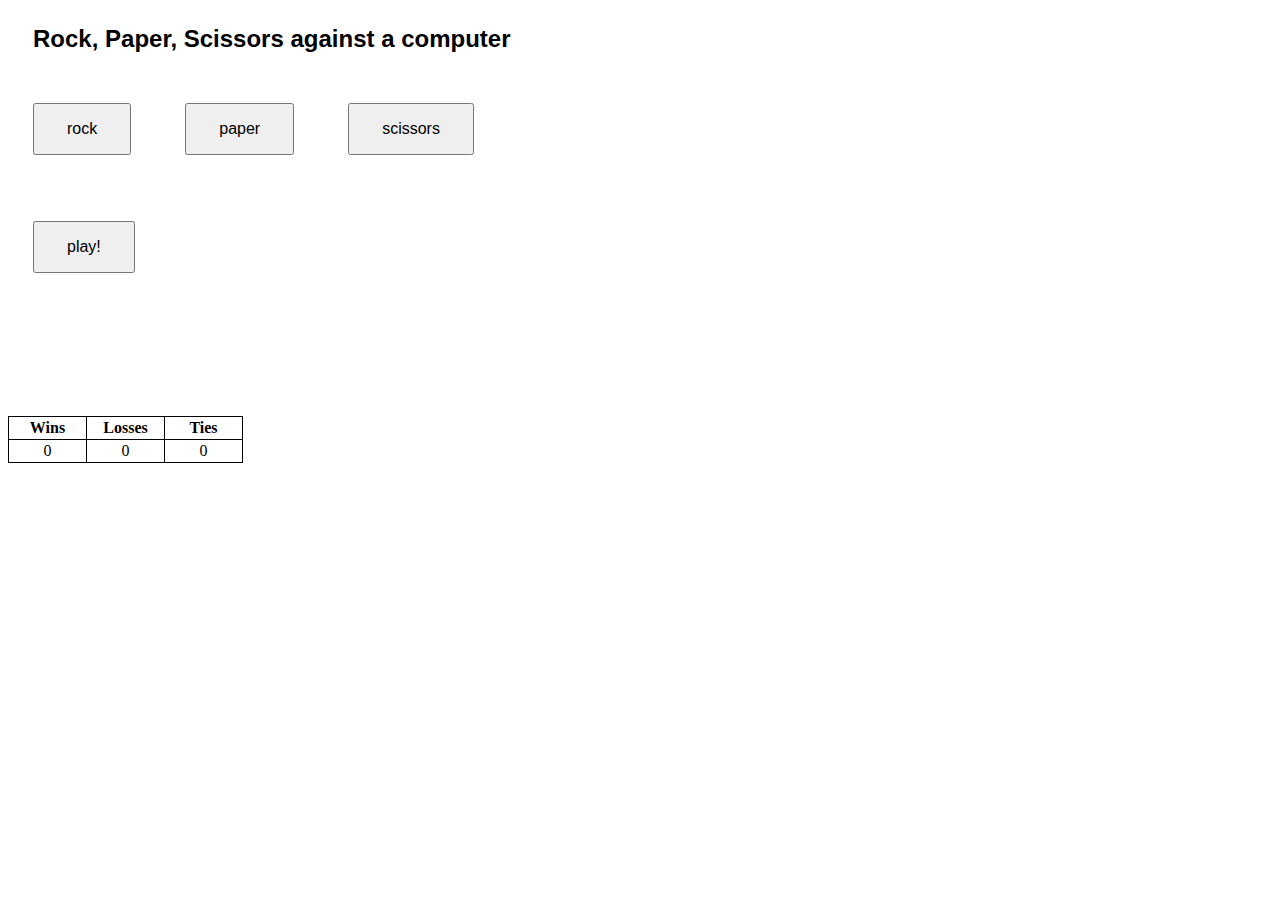
<file: index.html>
<!DOCTYPE html>

<html>
    <head>
        <link rel="stylesheet" href="style.css">
        <script>
            var playerChoice = 0;

            var compChoice = 0;

            var results = [0, 0, 0]; //0 = wins, 1 = losses, 2 = ties

            function getRndInteger(min, max) { //gets the random number for the computer choice
                return Math.floor(Math.random() * (max - min + 1) ) + min;
            }

            function compTurn() { //randomly generates a number between 1 and 3
                compChoice = getRndInteger(1, 3); // 1 = rock, 2 = paper, 3 = scissors
            }
            
            function playerTurn(choice) { //gets activated when the player presses a button
                if (choice === "rock") {
                    playerChoice = "rock";
                } else {
                    if (choice === "paper") {
                        playerChoice = "paper";
                    } else {
                        playerChoice = "scissors";
                    }
                }
            console.log(playerChoice); //logs the choice for debugging
            document.getElementById("choice").innerHTML = "You chose " + playerChoice;
            }

            function playRound() { //simulates the turn
                compTurn();

                if(playerChoice === "rock") { //player choice is rock
                    switch(compChoice) {
                        case 1:
                            console.log("tie");
                            document.getElementById("comp.choice").innerHTML = "The computer chose rock";
                            document.getElementById("result").innerHTML = "You tied";
                            results[2] ++;
                            break;
                        case 2:
                            console.log("loss");
                            document.getElementById("comp.choice").innerHTML = "The computer chose paper";
                            document.getElementById("result").innerHTML = "You lost";
                            results[1] ++;
                            break;
                        case 3:
                            console.log("win");
                            document.getElementById("comp.choice").innerHTML = "The computer chose scissors";
                            document.getElementById("result").innerHTML = "You won";
                            results[0] ++;
                            break;
                        default:
                            console.log('error');
                            break;
                    }
                } else {
                    if(playerChoice === "paper") { //playee choice is paper
                        switch(compChoice) {
                            case 1:
                                console.log("win");
                                document.getElementById("comp.choice").innerHTML = "The computer chose rock";
                                document.getElementById("result").innerHTML = "You won";
                                results[0] ++;
                                break;
                            case 2:
                                console.log("tie");
                                document.getElementById("comp.choice").innerHTML = "The computer chose paper";
                                document.getElementById("result").innerHTML = "You tied";
                                results[2] ++;
                                break;
                            case 3:
                                console.log("loss");
                                document.getElementById("comp.choice").innerHTML = "The computer chose scissors";
                                document.getElementById("result").innerHTML = "You lost";
                                results[1] ++;
                                break;
                            default:
                                console.log('error');
                                break;
                        }
                    }   else {
                            if (playerChoice === "scissors") { //player choice is scissors
                                switch(compChoice) { 
                                case 1:
                                        console.log("loss");
                                        document.getElementById("comp.choice").innerHTML = "The computer chose rock";
                                        document.getElementById("result").innerHTML = "You lost";
                                        results[1] ++;
                                        break;
                                    case 2:
                                        console.log("win");
                                        document.getElementById("comp.choice").innerHTML = "The computer chose paper";
                                        document.getElementById("result").innerHTML = "You won";
                                        results[0] ++;
                                        break;
                                    case 3:
                                        console.log("tie");
                                        document.getElementById("comp.choice").innerHTML = "The computer chose scissors";
                                        document.getElementById("result").innerHTML = "You tied";
                                        results[2] ++;
                                        break;
                                    default:
                                        console.log('error');
                                        break;
                                }
                            }   else {
                                    console.log("nothing chosen");
                                    document.getElementById("result").innerHTML = "Please select an option";
                                }
                        }
                    }
            console.log(results);
            document.getElementById("Wins").innerHTML = results[0];
            document.getElementById("Losses").innerHTML = results[1];
            document.getElementById("Ties").innerHTML = results[2];
            }
        </script>
    </head>

    <body>
        <h2>Rock, Paper, Scissors against a computer</h2>
        <button onclick="playerTurn('rock')">rock</button> <button onclick="playerTurn('paper')">paper</button> <button onclick="playerTurn('scissors')">scissors</button> 

        <p><button onclick="playRound()">play!</button></p>

        <p id="choice"> </p>
        <p id="comp.choice"> </p>
        <p id="result"> </p>

        <table id="results">
            <tr>
                <th>Wins</th>
                <th>Losses</th>
                <th>Ties</th>
            </tr>
            <tr>
                <td id="Wins">0</td>
                <td id="Losses">0</td>
                <td id="Ties">0</td>
            </tr>
        </table>
    </body>
</html>
</file>
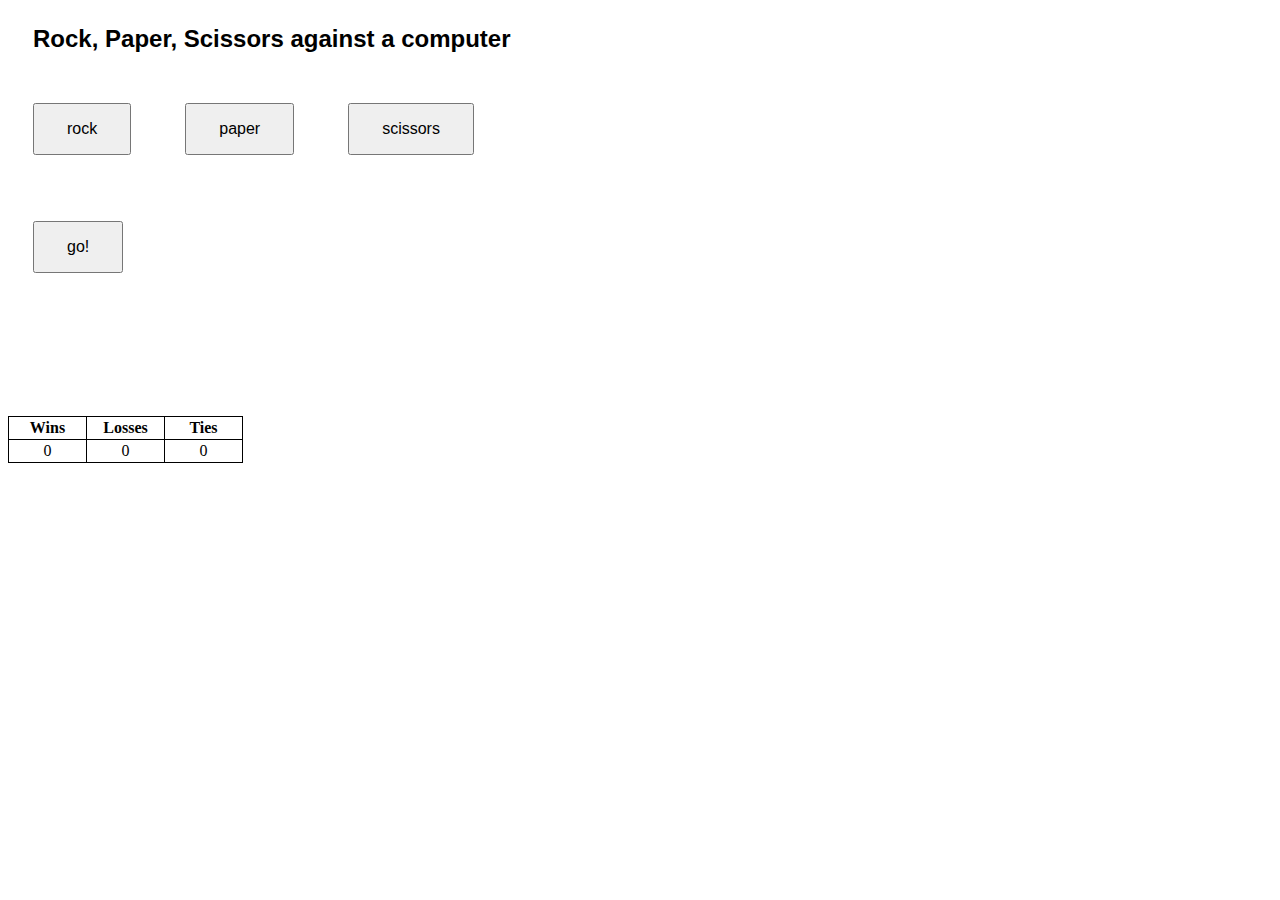
<file: rps.html>
<!DOCTYPE html>

<html>
    <head>
        <link rel="stylesheet" href="style.css">
        <script>
            var playerChoice = 0;

            var compChoice = 0;

            var results = [0, 0, 0]; //0 = wins, 1 = losses, 2 = ties

            function getRndInteger(min, max) { //gets the random number for the computer choice
                return Math.floor(Math.random() * (max - min + 1) ) + min;
            }

            function compTurn() { //randomly generates a number between 1 and 3
                compChoice = getRndInteger(1, 3); // 1 = rock, 2 = paper, 3 = scissors
            }
            
            function playerTurn(choice) { //gets activated when the player presses a button
                if (choice === "rock") {
                    playerChoice = "rock";
                } else {
                    if (choice === "paper") {
                        playerChoice = "paper";
                    } else {
                        playerChoice = "scissors";
                    }
                }
            console.log(playerChoice); //logs the choice for debugging
            document.getElementById("choice").innerHTML = "You chose " + playerChoice;
            }

            function playRound() { //simulates the turn
                compTurn();

                if(playerChoice === "rock") { //player choice is rock
                    switch(compChoice) {
                        case 1:
                            console.log("tie");
                            document.getElementById("comp.choice").innerHTML = "The computer chose rock";
                            document.getElementById("result").innerHTML = "You tied";
                            results[2] ++;
                            break;
                        case 2:
                            console.log("loss");
                            document.getElementById("comp.choice").innerHTML = "The computer chose paper";
                            document.getElementById("result").innerHTML = "You lost";
                            results[1] ++;
                            break;
                        case 3:
                            console.log("win");
                            document.getElementById("comp.choice").innerHTML = "The computer chose scissors";
                            document.getElementById("result").innerHTML = "You won";
                            results[0] ++;
                            break;
                        default:
                            console.log('error');
                            break;
                    }
                } else {
                    if(playerChoice === "paper") { //playee choice is paper
                        switch(compChoice) {
                            case 1:
                                console.log("win");
                                document.getElementById("comp.choice").innerHTML = "The computer chose rock";
                                document.getElementById("result").innerHTML = "You won";
                                results[0] ++;
                                break;
                            case 2:
                                console.log("tie");
                                document.getElementById("comp.choice").innerHTML = "The computer chose paper";
                                document.getElementById("result").innerHTML = "You tied";
                                results[2] ++;
                                break;
                            case 3:
                                console.log("loss");
                                document.getElementById("comp.choice").innerHTML = "The computer chose scissors";
                                document.getElementById("result").innerHTML = "You lost";
                                results[1] ++;
                                break;
                            default:
                                console.log('error');
                                break;
                        }
                    }   else {
                            if (playerChoice === "scissors") { //player choice is scissors
                                switch(compChoice) { 
                                case 1:
                                        console.log("loss");
                                        document.getElementById("comp.choice").innerHTML = "The computer chose rock";
                                        document.getElementById("result").innerHTML = "You lost";
                                        results[1] ++;
                                        break;
                                    case 2:
                                        console.log("win");
                                        document.getElementById("comp.choice").innerHTML = "The computer chose paper";
                                        document.getElementById("result").innerHTML = "You won";
                                        results[0] ++;
                                        break;
                                    case 3:
                                        console.log("tie");
                                        document.getElementById("comp.choice").innerHTML = "The computer chose scissors";
                                        document.getElementById("result").innerHTML = "You tied";
                                        results[2] ++;
                                        break;
                                    default:
                                        console.log('error');
                                        break;
                                }
                            }   else {
                                    console.log("nothing chosen");
                                    document.getElementById("result").innerHTML = "Please select an option";
                                }
                        }
                    }
            console.log(results);
            document.getElementById("Wins").innerHTML = results[0];
            document.getElementById("Losses").innerHTML = results[1];
            document.getElementById("Ties").innerHTML = results[2];
            }
        </script>
    </head>

    <body>
        <h2>Rock, Paper, Scissors against a computer</h2>
        <button onclick="playerTurn('rock')">rock</button> <button onclick="playerTurn('paper')">paper</button> <button onclick="playerTurn('scissors')">scissors</button> 

        <p><button onclick="playRound()">go!</button></p>

        <p id="choice"> </p>
        <p id="comp.choice"> </p>
        <p id="result"> </p>

        <table id="results">
            <tr>
                <th>Wins</th>
                <th>Losses</th>
                <th>Ties</th>
            </tr>
            <tr>
                <td id="Wins">0</td>
                <td id="Losses">0</td>
                <td id="Ties">0</td>
            </tr>
        </table>
    </body>
</html>
</file>
<file: style.css>
button {
    padding: 15px 32px;
    margin: 25px 25px;
    text-align: center;
    font-size: 16px;
  }

  h2 {
    font-family: arial;
    margin: 25px;
  }

  #results, th, td {
    border-color: black;
    border: 1px solid;
    border-collapse: collapse;
    text-align: center;
  }

  th, td {
    width: 75px;
    height: 20px;
  }
</file>
